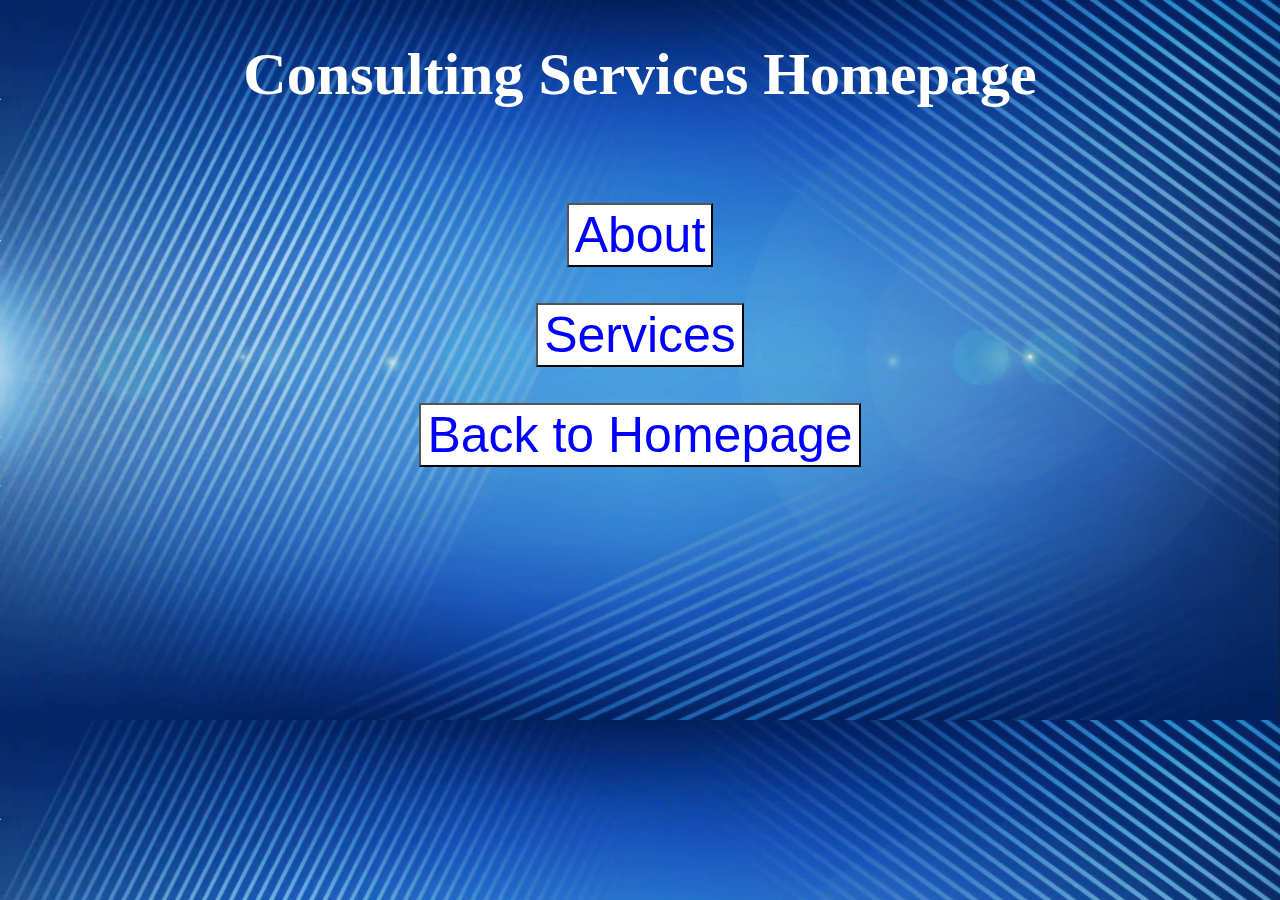
<file: ConsultingServicesHomepage.html>
<!DOCTYPE html>
<!--
To change this license header, choose License Headers in Project Properties.
To change this template file, choose Tools | Templates
and open the template in the editor.
-->
<html>
    
    <head>
        <title>Consulting Services Homepage</title>
        <meta charset="UTF-8">
        <meta name="viewport" content="width=device-width, initial-scale=1.0">
    </head>
    
    <body style="background-image:url('Blue.png'); background-size:cover;">
    <center>
        <h1 style="font-size:60px; color: white">Consulting Services Homepage</h1>
        <br>
    <br>
    <br>
        <div>
        <form name="btnAbout" method="post" action="ConsultingServives.html">
            <input type="submit" name="btnAbout" id="btnAbout" onclick="" value="About" style="background-color: white; font-size: 50px; color: blue">
        </form>
    </div>
    <br>
    <br>
    
    <div>
        <form name="btnServices" method="post" action="eBus1.php">
            <input type="submit" name="btnServices" id="btnServices" onclick="" value="Services" style="background-color: white; font-size: 50px; color: blue">
        </form>
    </div>
    <br>
    <br>
    <div>
        <form name="btnBack" method="post" action="HomePage.html">
            <input type="submit" name="btnBack" id="btnAbout" onclick="" value="Back to Homepage" style="background-color: white; font-size: 50px; color: blue">
        </form>
    </div>
    </center>
    </body>
    
    
  
</html>
</file>
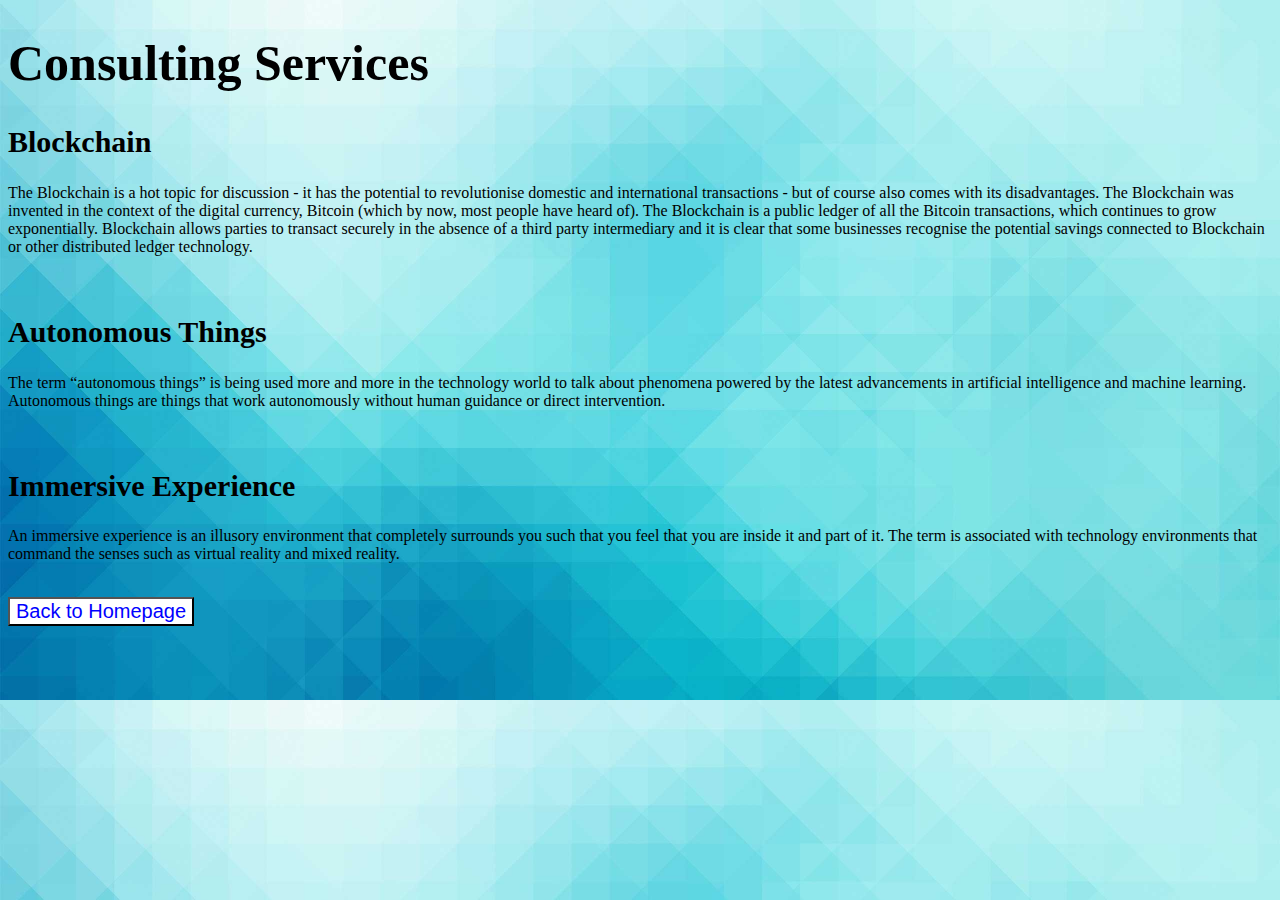
<file: ConsultingServives.html>
<!DOCTYPE html>
<!--
To change this license header, choose License Headers in Project Properties.
To change this template file, choose Tools | Templates
and open the template in the editor.
-->
<html>
    <head>
        <title>Consulting Services</title>
        <meta charset="UTF-8">
        <meta name="viewport" content="width=device-width, initial-scale=1.0">
    </head>
    <body style="background-image:url('tech.jpg'); background-size:cover;">
    <h1 style="font-size:50px; font-family:verdana;">Consulting Services</h1>
     
        <h2 style="font-size:30px; font-family:verdana;">Blockchain</h2>
        
       <p>The Blockchain is a hot topic for discussion -  it has the potential to revolutionise domestic and international transactions - but of course also comes with its disadvantages.
           The Blockchain was invented in the context of the digital currency, Bitcoin (which by now, most people have heard of). The Blockchain is a public ledger of all the Bitcoin transactions, which  continues to grow exponentially. Blockchain allows parties to transact securely in the absence of a third party intermediary and it is clear that some businesses recognise the potential savings connected to Blockchain or other distributed ledger technology.</p>
       <br>
       <h2 style="font-size:30px; font-family:verdana;">Autonomous Things</h2>
       <p>The term “autonomous things” is being used more and more in the technology world to talk about phenomena powered by the latest advancements in artificial intelligence and machine learning. Autonomous things are things that work autonomously without human guidance or direct intervention.</p>
       <br>
       <h2 style="font-size:30px; font-family:verdana;">Immersive Experience</h2>
       <p>An immersive experience is an illusory environment that completely surrounds you such that you feel that you are inside it and part of it. The term is associated with technology environments that command the senses such as virtual reality and mixed reality.</p>
       <br>
       
       <div>
        <form name="btnBack" method="post" action="HomePage.html">
            <input type="submit" name="btnBack" id="btnAbout" onclick="" value="Back to Homepage" style="background-color: white; font-size: 20px; color: blue">
        </form>
    </div>
    </body>
</html>
</file>
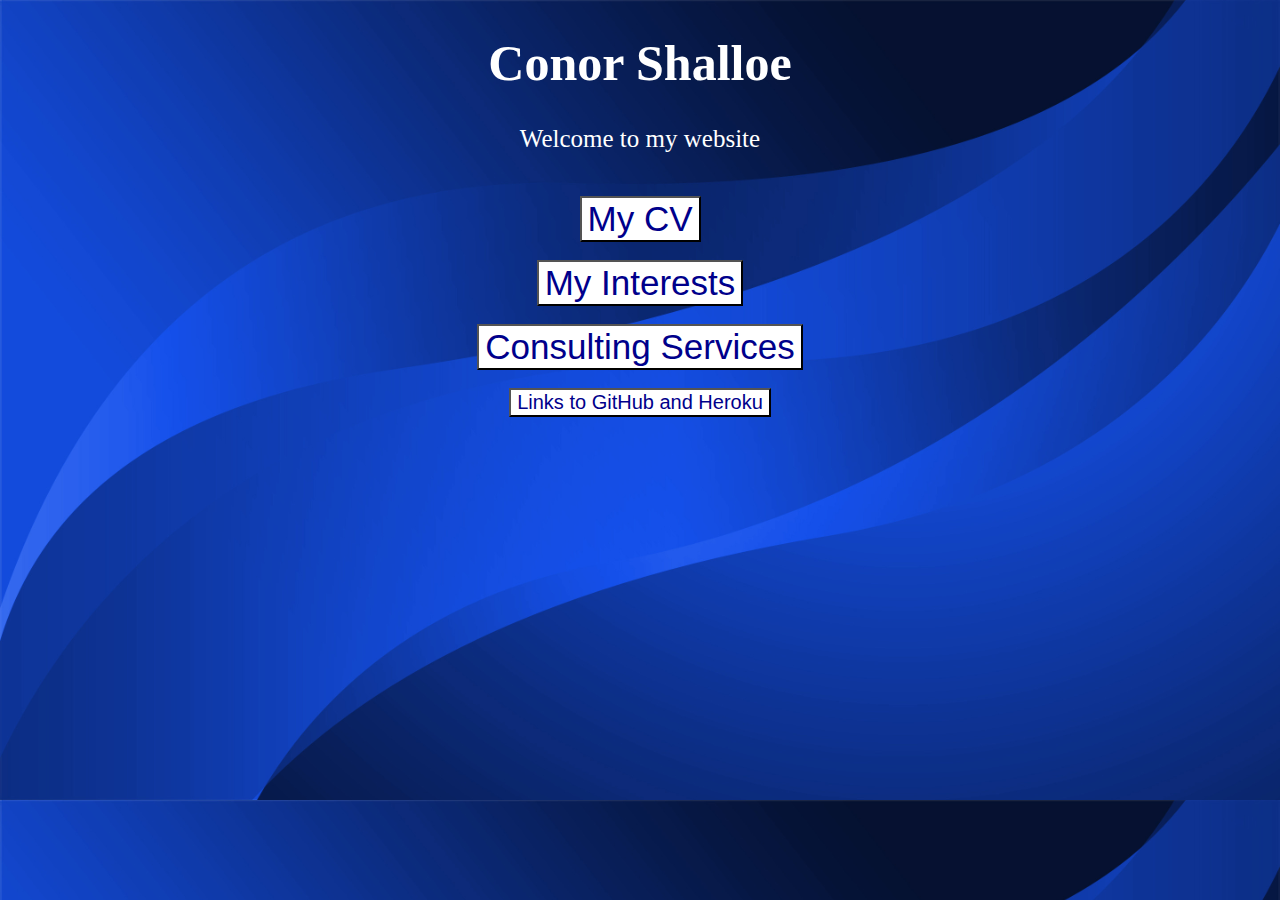
<file: HomePage.html>
<!DOCTYPE html>
<!--
To change this license header, choose License Headers in Project Properties.
To change this template file, choose Tools | Templates
and open the template in the editor.
-->
<html>
    <head>
        <title>Home Page</title>
        <meta charset="UTF-8">
        <meta name="viewport" content="width=device-width, initial-scale=1.0">
    </head>
   <body style="background-image:url('bluepage.jpg'); background-size:cover;">
    <center>
        <h1 style="font-size:50px; color: white">Conor Shalloe</h1>
        
        <p style="font-size: 25px; color: white">Welcome to my website</p>
        <br>
        <div>
        <form name="btnCV" method="post" action="index.html">
            <input type="submit" name="btnCV" id="btnAbout" onclick="" value="My CV" style="background-color: white; font-size: 35px; color: darkblue">
        </form>
    </div>
        <br>
        <div>
        <form name="btnInterests" method="post" action="tiltedpage_scroll_demo.html">
            <input type="submit" name="btnInterests" id="btnAbout" onclick="" value="My Interests" style="background-color: white; font-size: 35px; color: darkblue">
        </form>
    </div>
        <br>
        <div>
        <form name="btnConsulting" method="post" action="ConsultingServicesHomepage.html">
            <input type="submit" name="btnConsulting" id="btnAbout" onclick="" value="Consulting Services" style="background-color: white; font-size: 35px; color: darkblue">
        </form>
    </div>
        <br>
        <div>
        <form name="btnLinks" method="post" action="githubandheroku.html">
            <input type="submit" name="btnLinks" id="btnAbout" onclick="" value="Links to GitHub and Heroku" style="background-color: white; font-size: 20px; color: darkblue">
        </form>
    </div>
        
        
        </center>
    </body>
</html>
</file>
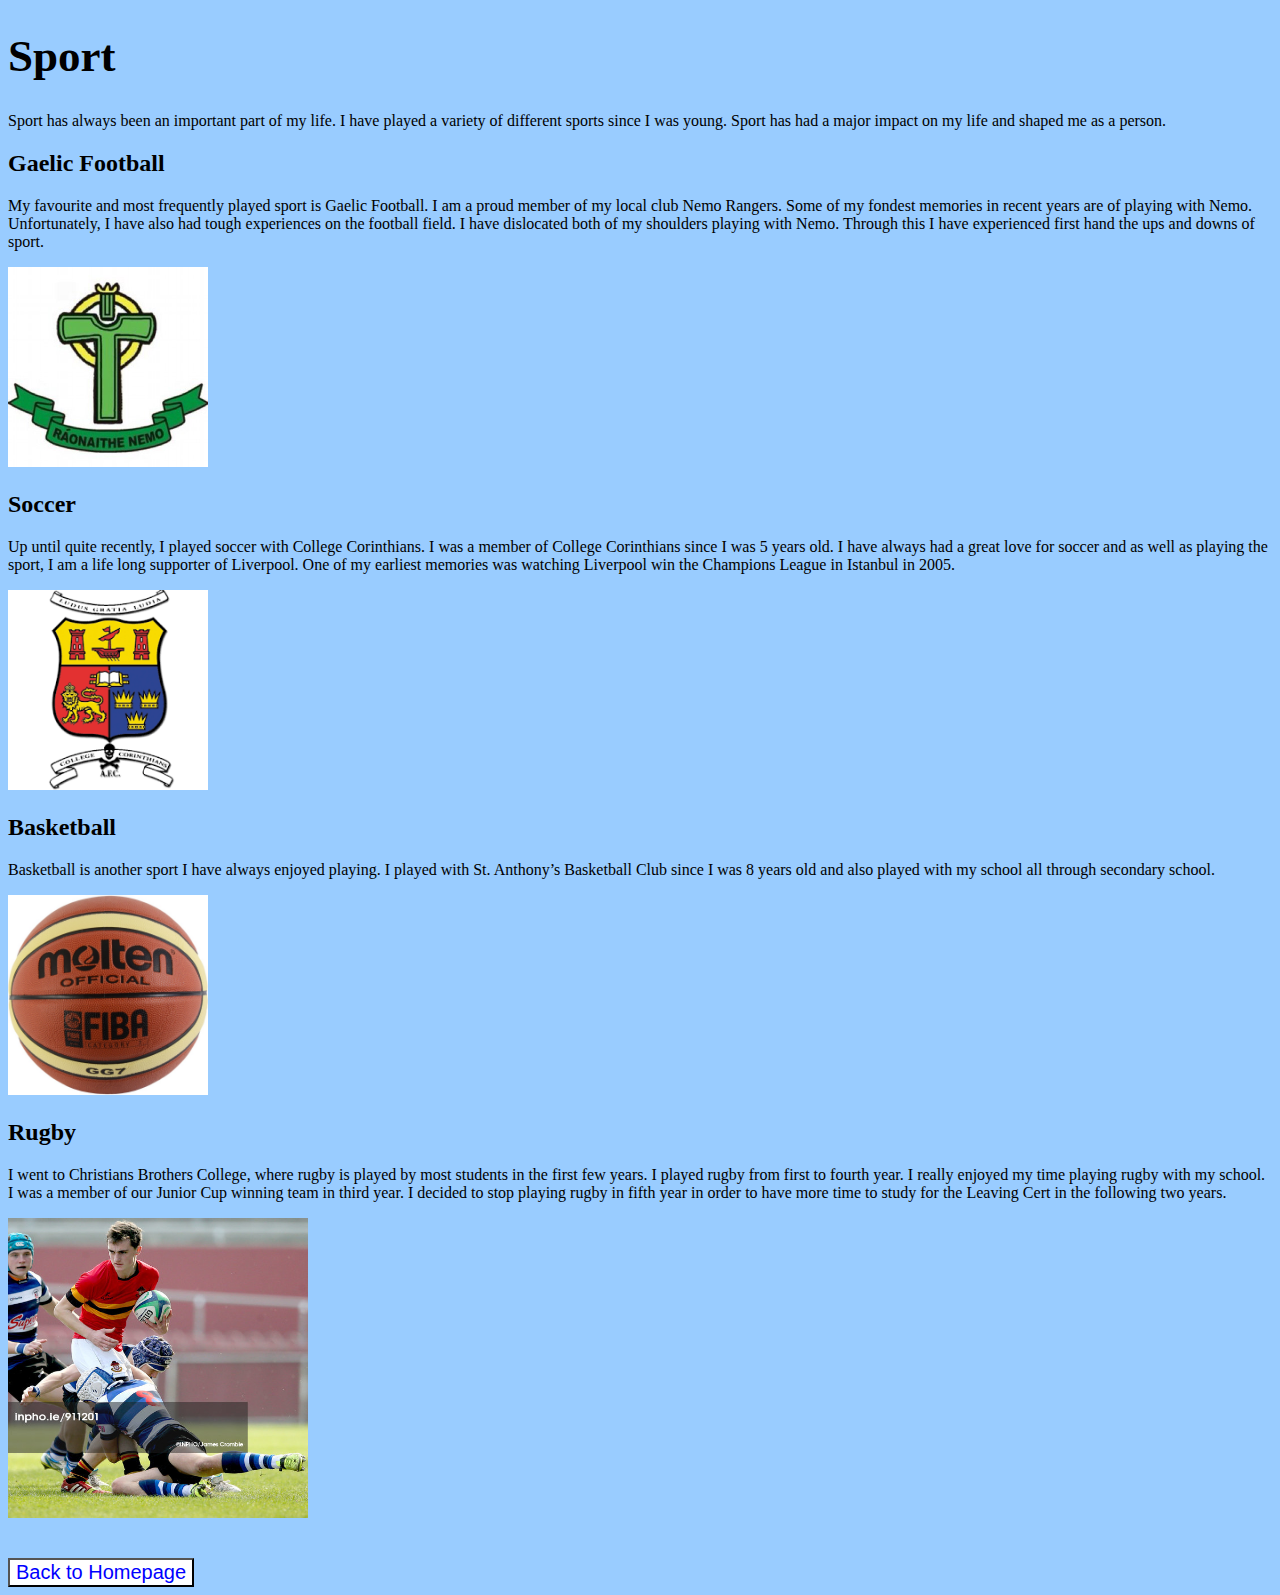
<file: sport.html>
<!DOCTYPE html>
<!--
To change this license header, choose License Headers in Project Properties.
To change this template file, choose Tools | Templates
and open the template in the editor.
-->
<html>
    <head>
        <title>Sport</title>
        <meta charset="UTF-8">
        <meta name="viewport" content="width=device-width, initial-scale=1.0">
    </head>
    <body style="background-color:#99ccff;">
     
    <h1 style="font-size:45px;">Sport</h1>
    Sport has always been an important part of my life. I have played a variety of different sports since I was young. Sport has had a major impact on my life and shaped me as a person.
    <h2>Gaelic Football</h2>
    <p>My favourite and most frequently played sport is Gaelic Football. I am a proud member of my local club Nemo Rangers. Some of my fondest memories in recent years are of playing with Nemo. Unfortunately, I have also had tough experiences on the football field. I have dislocated both of my shoulders playing with Nemo. Through this I have experienced first hand the ups and downs of sport.</p>
    <img src="nemo.jpg" alt="Nemo" style="width:200px;height:200px;">
    <h2>Soccer</h2>
    <p>Up until quite recently, I played soccer with College Corinthians. I was a member of College Corinthians since I was 5 years old. I have always had a great love for soccer and as well as playing the sport, I am a life long supporter of Liverpool. One of my earliest memories was watching Liverpool win the Champions League in Istanbul in 2005.</p>
    <img src="cors.png" alt="Cors" style="width:200px;height:200px;">
    <h2>Basketball</h2>
    <p>Basketball is another sport I have always enjoyed playing. I played with St. Anthony’s Basketball Club since I was 8 years old and also played with my school all through secondary school.</p>
    <img src="Bball.jpg" alt="Basketball" style="width:200px;height:200px;">
    <h2>Rugby</h2>
    <p>I went to Christians Brothers College, where rugby is played by most students in the first few years. I played rugby from first to fourth year. I really enjoyed my time playing rugby with my school. I was a member of our Junior Cup winning team in third year. I decided to stop playing rugby in fifth year in order to have more time to study for the Leaving Cert in the following two years.</p>
    <img src="cbcrugby.jpg" alt="Rugby" style="width:300px;height:300px;">
    <br>
    <br>
    <br>
    <div>
        <form name="btnBack" method="post" action="HomePage.html">
            <input type="submit" name="btnBack" id="btnAbout" onclick="" value="Back to Homepage" style="background-color: white; font-size: 20px; color: blue">
        </form>
    </div>
    </body>
</html>
</file>
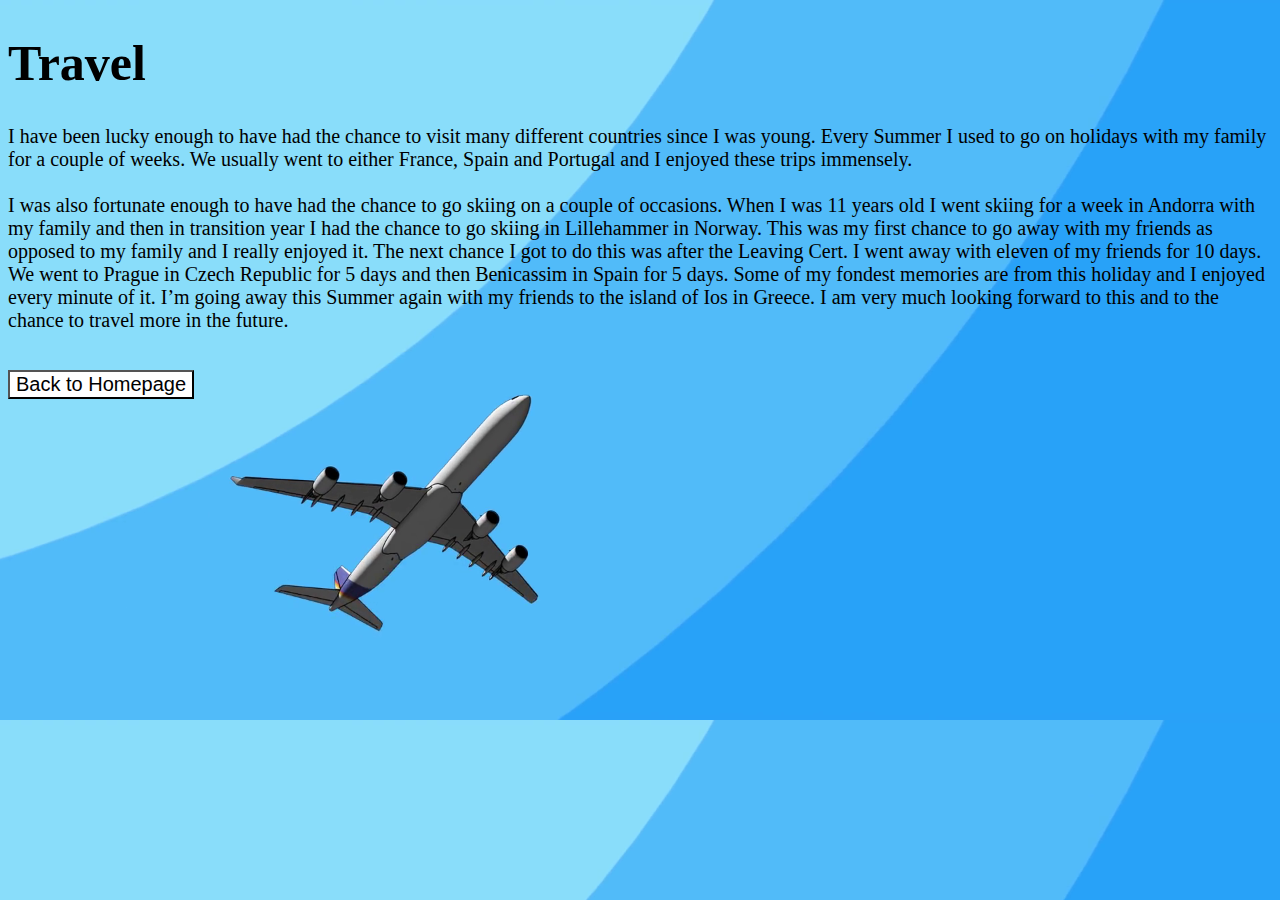
<file: travel.html>
<!DOCTYPE html>
<!--
To change this license header, choose License Headers in Project Properties.
To change this template file, choose Tools | Templates
and open the template in the editor.
-->
<html>
    <head>
        <title>My Travelling Experience</title>
        <meta charset="UTF-8">
        <meta name="viewport" content="width=device-width, initial-scale=1.0">
    </head>
    <body style="background-image:url('airplane1.png'); background-size:cover;">
        
        <h1 style="font-size:50px; font-family:verdana;">Travel</h1>
        <p style="font-size:20px; font-family:verdana">I have been lucky enough to have had the chance to visit many different countries since I was young. Every Summer I used to go on holidays with my family for a couple of weeks. We usually went to either France, Spain and Portugal and I enjoyed these trips immensely.
         <br></br>
            I was also fortunate enough to have had the chance to go skiing on a couple of occasions. When I was 11 years old I went skiing for a week in Andorra with my family and then in transition year I had the chance to go skiing in Lillehammer in Norway. This was my first chance to go away with my friends as opposed to my family and I really enjoyed it. The next chance I got to do this was after the Leaving Cert. I went away with eleven of my friends for 10 days. We went to Prague in Czech Republic for 5 days and then Benicassim in Spain for 5 days. Some of my fondest memories are from this holiday and I enjoyed every minute of it. I’m going away this Summer again with my friends to the island of Ios in Greece. I am very much looking forward to this and to the chance to travel more in the future.</p>
        <br>
      
        <div>
        <form name="btnBack" method="post" action="HomePage.html">
            <input type="submit" name="btnBack" id="btnAbout" onclick="" value="Back to Homepage" style="background-color: white; font-size: 20px; color: black">
        </form>
    </div>
    </body>
</html>
</file>
